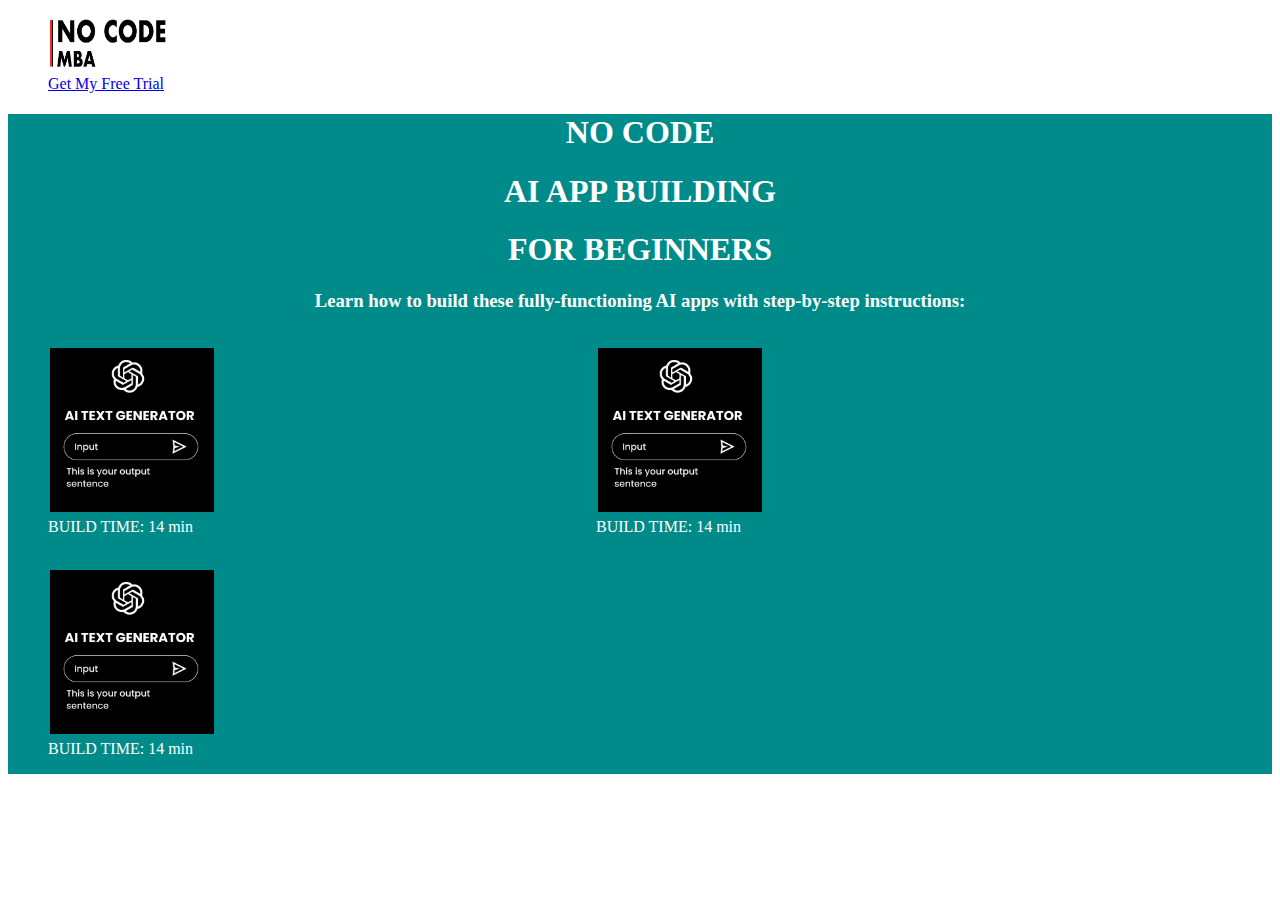
<file: index.html>
<!DOCTYPE html>
<html lang="en">
<head>
    <meta charset="UTF-8">
    <meta name="viewport" content="width=device-width, initial-scale=1">
    <link rel="stylesheet" href="main.css">
    
    <title>AI app Course</title>

</head>
<body>
    <header>
        <nav>
            <ul>
                <li><img src="logo.webp" width="120px" height="55px" alt="logo" ></li>
                <li><a href="#">Get My Free Trial</a></li>
            </ul>
            
        </nav>
    </header>
    <section id="bigsection">
        <section class="cente">
            <h1>NO CODE</h1>
            <h1>AI APP BUILDING</h1>
            <h1>FOR BEGINNERS</h1>
            <h3>Learn how to build these fully-functioning AI apps with step-by-step instructions:</h3>
        </section>
        <section class="imagsection">
            <ul>
                <li><img src="1.png" alt="picture"></li>
                <li>BUILD TIME: 14 min</li>
            </ul>
            <ul>
                <li><img src="1.png" alt="picture"></li>
                <li>BUILD TIME: 14 min</li>
            </ul>
            <ul>
                <li><img src="1.png" alt="picture"></li>
                <li>BUILD TIME: 14 min</li>
            </ul>

        </section>
    </section>
    
</body>
</html>
</file>
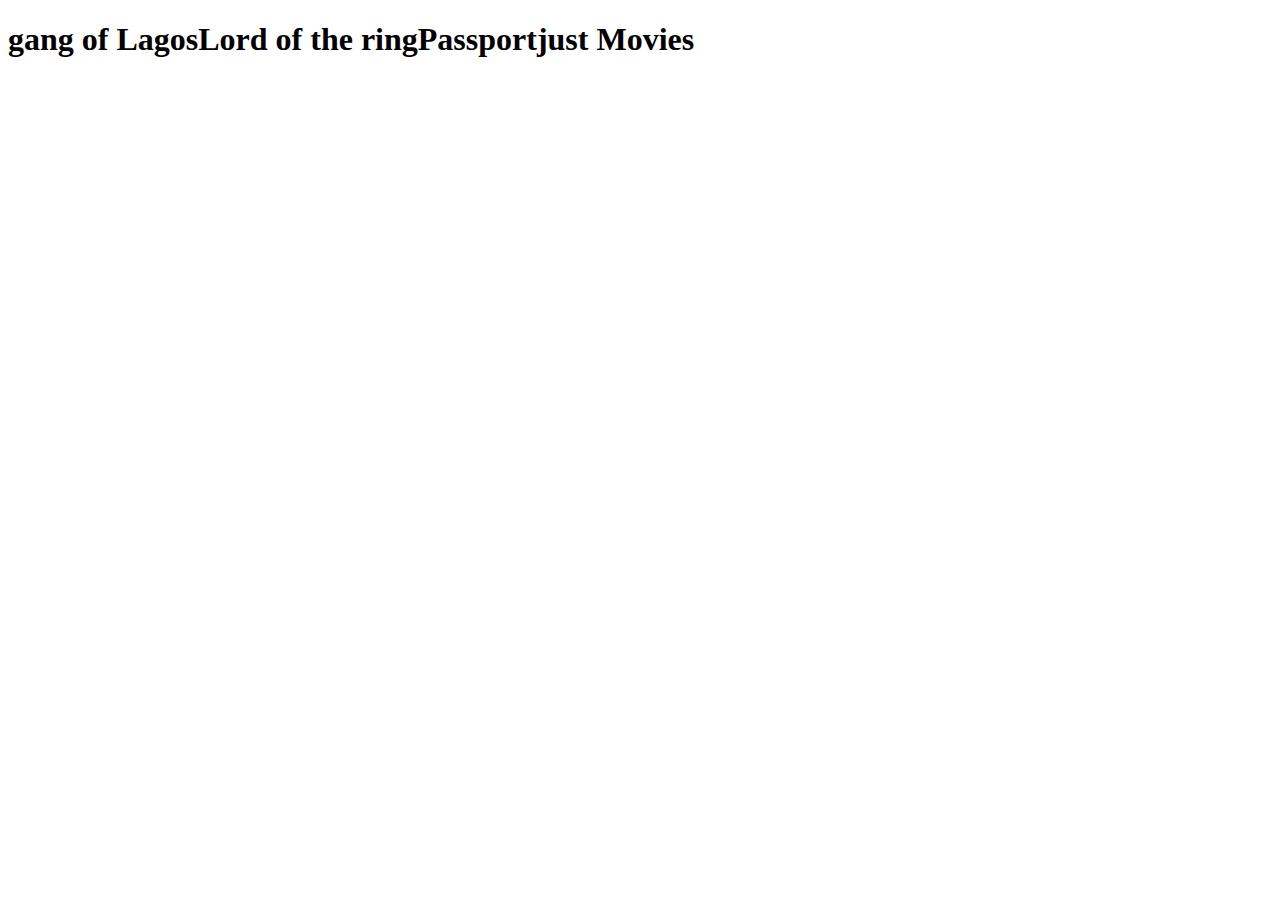
<file: array/index.html>
<!DOCTYPE html>
<html lang="en">
<head>
    <meta charset="UTF-8">
    <meta name="viewport" content="width=device-width, initial-scale=1.0">
    <title>Document</title>
</head>
<body>
    
    <h1></h1>
    <script src="js/main.js"></script>
</body>
</html>
</file>
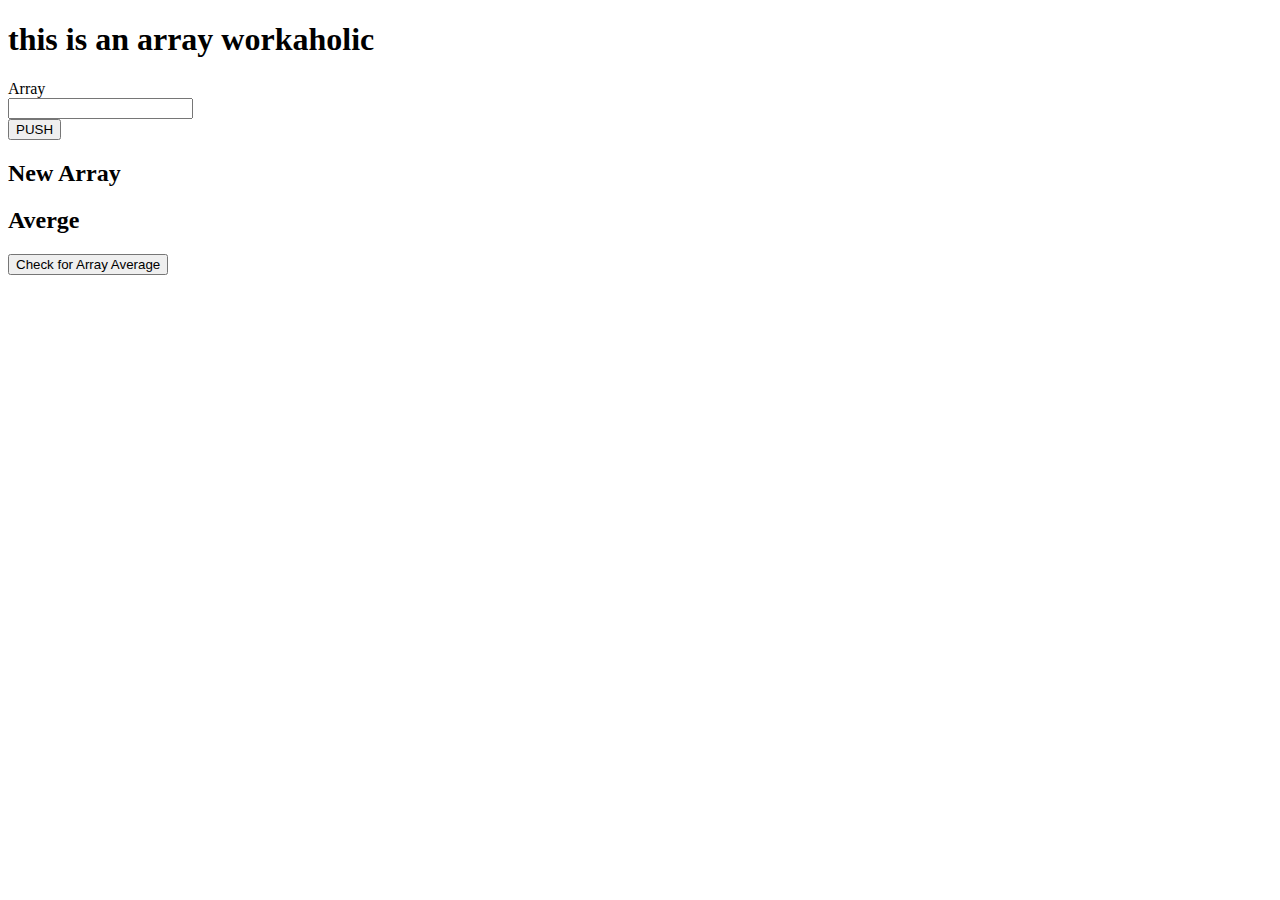
<file: dymarray/index.html>
<!DOCTYPE html>
<html lang="en">
<head>
    <meta charset="UTF-8">
    <meta name="viewport" content="width=device-width, initial-scale=1.0">
    <title>Document</title>
</head>
<body>
    <h1>this is an array workaholic</h1>

    <form action="">
        <label for="array">Array</label><br />
        <input type="text" name="" id="array">

    </form>
    <button id="clickme">PUSH</button>

    <h2>New Array</h2>
    <p id="shows" ></p>

    <h2>Averge</h2>
    <button id="average">Check for Array Average</button>
    <p id="avg"></p>
    <script src="js/main.js"></script>
</body>
</html>
</file>
<file: main.css>
header{
    background: white;
}
nav ul li {
    display: block;
    
}
#bigsection{
    background:darkcyan;
}

.cente{
    text-align: center;
    color: white;
}


.imagsection ul{
    
    
    list-style-type: none;
    display: inline-block;
    color: white;
    


}
.imagsection ul li img{
    border: 2px solid transparent;
    width: 33.33%;
}

*{
    box-sizing: border-box;
}
</file>
